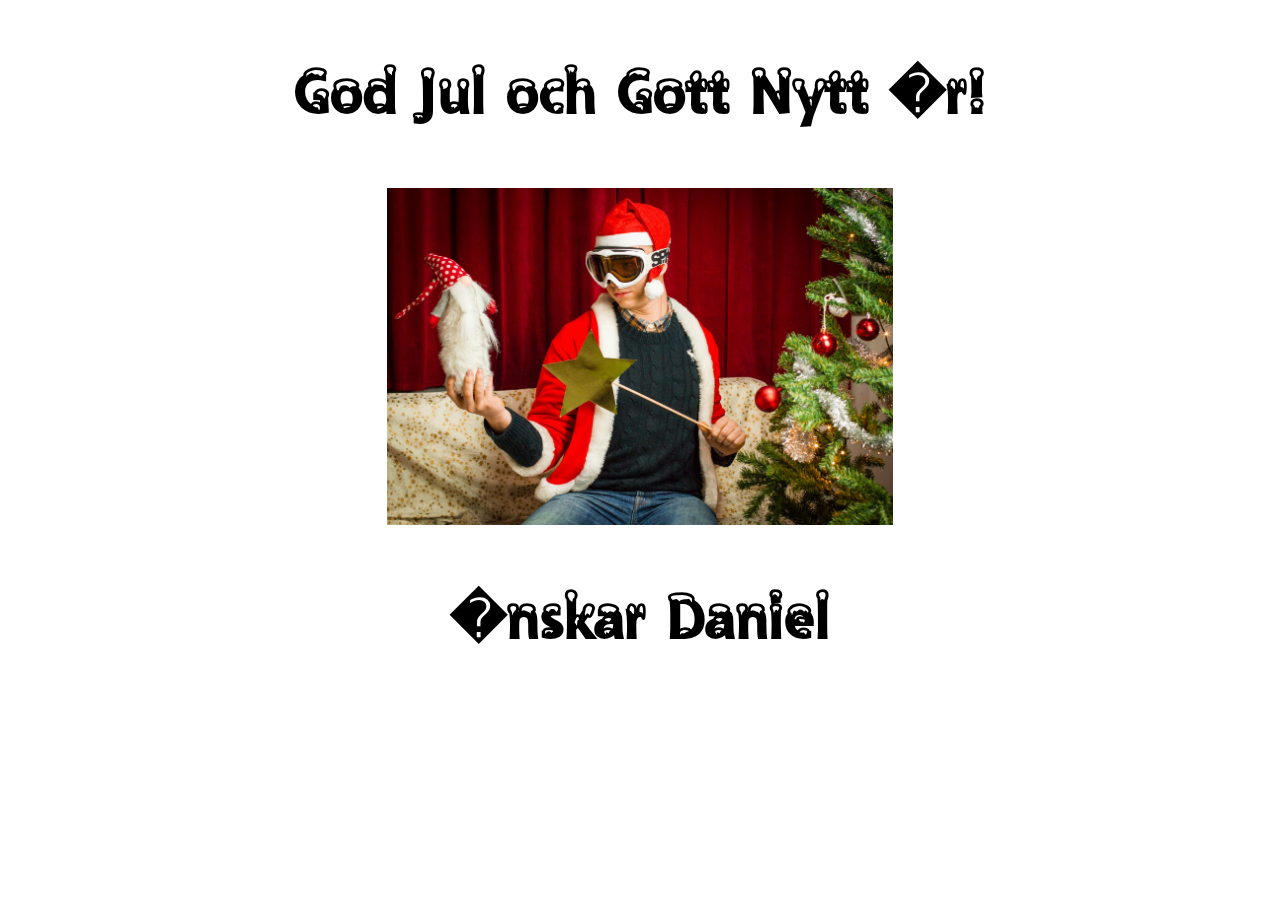
<file: index.html>
<!DOCTYPE html>
<html>
  <head>
    <link href="main.css" rel="stylesheet"/>
    <link href="Snowdrift\stylesheet.css" rel="stylesheet"/>
  </head>
  
  <body>
	<div class = "container">
		<div class = "top">
			<p>God Jul och Gott Nytt �r!</p>
		</div>
		<img src="godjulimage.jpg" class = "thumbnail">
		
		<div class = "bottom">
			<p>�nskar Daniel</p>
		</div>

	</div>
	<audio src="JingleBells.mp3" autoplay loop>
		<p>Your browser does not support the audio element </p>
	</audio>

   </body>
</html>
</file>
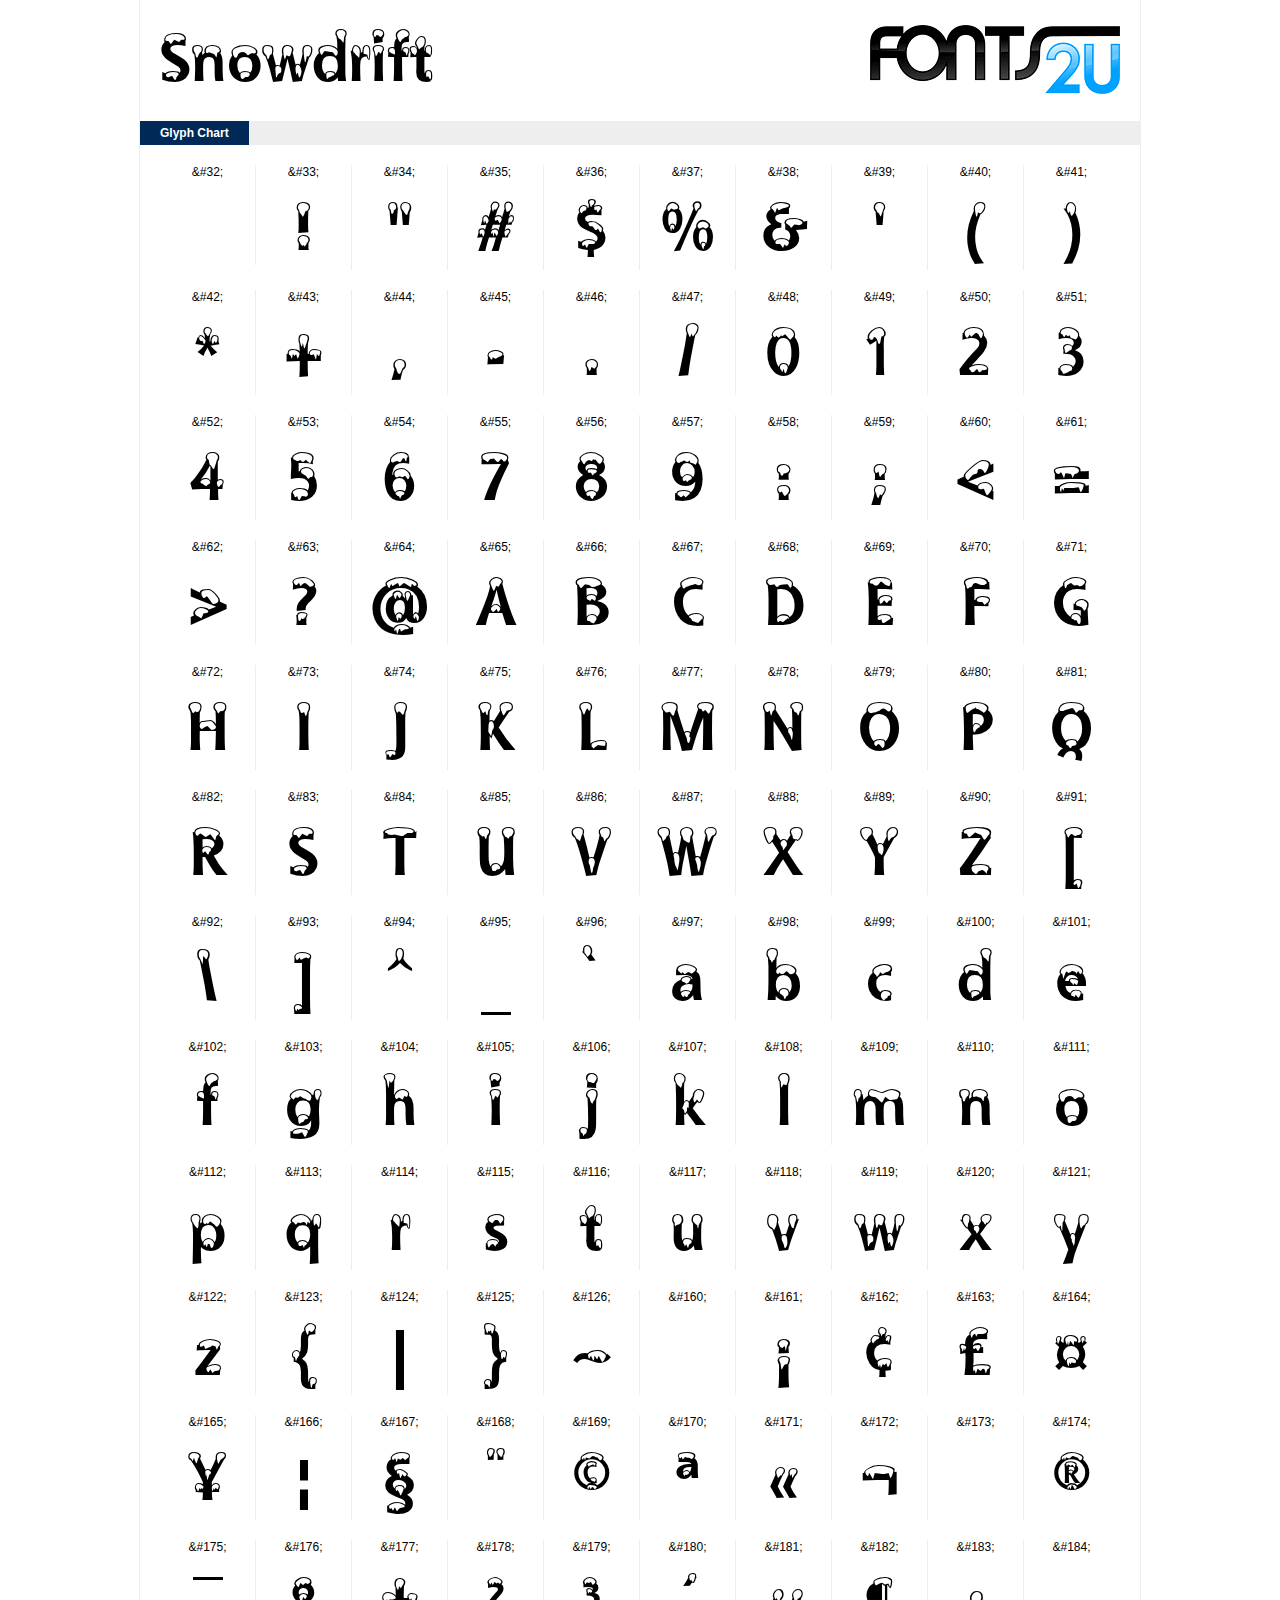
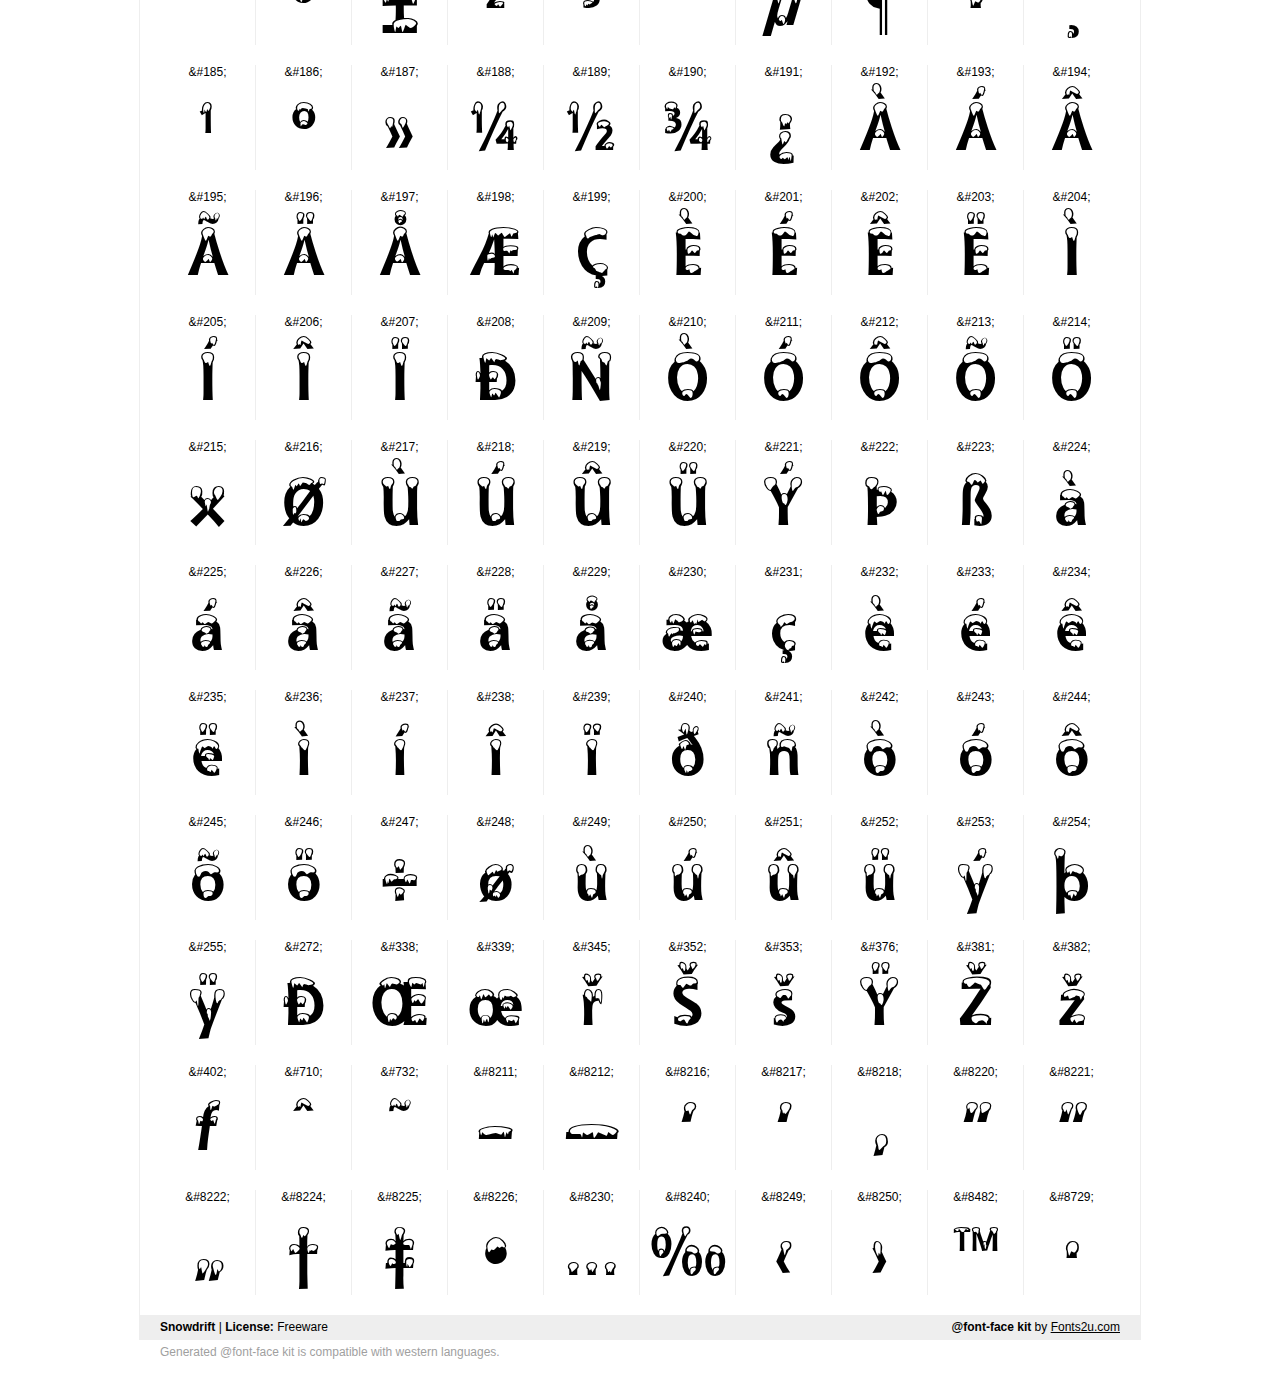
<file: Snowdrift/demo.html>
﻿<!DOCTYPE html PUBLIC "-//W3C//DTD XHTML 1.0 Strict//EN" "http://www.w3.org/TR/xhtml1/DTD/xhtml1-strict.dtd"> 

<html xmlns="http://www.w3.org/1999/xhtml"> 

  <head> 

    <title>Snowdrift @font-face kit sample</title> 
    <meta http-equiv="Content-Type" content="text/html; charset=utf-8" />
    
    <style media="screen" type="text/css">/*<![CDATA[*/@import 'stylesheet.css';/*]]>*/</style>
    <style media="screen" type="text/css">/*<![CDATA[*/@import 'demo-files/demo.css';/*]]>*/</style>
    <style type="text/css">#title,#glyphs p{font-family:"Snowdrift"}</style>

 </head> 
 
<body> 

	<div id="wrapper">
		<div id="title">
			Snowdrift		</div>
		<div id="logo">
			<a href="http://www.fonts2u.com" target="_blank"><img src="demo-files/fonts2u_logo.gif" width="250" height="69" alt="Fonts2u.com logo" /></a>
		</div>
		<div class="clr"></div>

		<div id="menu">
			<ul>
				<li class="selected"><a href="#glyphs">Glyph Chart</a></li>
			<ul>
			<div class="clr"></div>
		</div>

		<div id="content">
			
			<div id="glyphs">
				﻿<div class="g">&amp;#32;<p> </p></div>﻿<div class="g">&amp;#33;<p>!</p></div>﻿<div class="g">&amp;#34;<p>"</p></div>﻿<div class="g">&amp;#35;<p>#</p></div>﻿<div class="g">&amp;#36;<p>$</p></div>﻿<div class="g">&amp;#37;<p>%</p></div>﻿<div class="g">&amp;#38;<p>&</p></div>﻿<div class="g">&amp;#39;<p>'</p></div>﻿<div class="g">&amp;#40;<p>(</p></div>﻿<div class="g noborder">&amp;#41;<p>)</p></div><div class="clr"></div>﻿<div class="g">&amp;#42;<p>*</p></div>﻿<div class="g">&amp;#43;<p>+</p></div>﻿<div class="g">&amp;#44;<p>,</p></div>﻿<div class="g">&amp;#45;<p>-</p></div>﻿<div class="g">&amp;#46;<p>.</p></div>﻿<div class="g">&amp;#47;<p>/</p></div>﻿<div class="g">&amp;#48;<p>0</p></div>﻿<div class="g">&amp;#49;<p>1</p></div>﻿<div class="g">&amp;#50;<p>2</p></div>﻿<div class="g noborder">&amp;#51;<p>3</p></div><div class="clr"></div>﻿<div class="g">&amp;#52;<p>4</p></div>﻿<div class="g">&amp;#53;<p>5</p></div>﻿<div class="g">&amp;#54;<p>6</p></div>﻿<div class="g">&amp;#55;<p>7</p></div>﻿<div class="g">&amp;#56;<p>8</p></div>﻿<div class="g">&amp;#57;<p>9</p></div>﻿<div class="g">&amp;#58;<p>:</p></div>﻿<div class="g">&amp;#59;<p>;</p></div>﻿<div class="g">&amp;#60;<p><</p></div>﻿<div class="g noborder">&amp;#61;<p>=</p></div><div class="clr"></div>﻿<div class="g">&amp;#62;<p>></p></div>﻿<div class="g">&amp;#63;<p>?</p></div>﻿<div class="g">&amp;#64;<p>@</p></div>﻿<div class="g">&amp;#65;<p>A</p></div>﻿<div class="g">&amp;#66;<p>B</p></div>﻿<div class="g">&amp;#67;<p>C</p></div>﻿<div class="g">&amp;#68;<p>D</p></div>﻿<div class="g">&amp;#69;<p>E</p></div>﻿<div class="g">&amp;#70;<p>F</p></div>﻿<div class="g noborder">&amp;#71;<p>G</p></div><div class="clr"></div>﻿<div class="g">&amp;#72;<p>H</p></div>﻿<div class="g">&amp;#73;<p>I</p></div>﻿<div class="g">&amp;#74;<p>J</p></div>﻿<div class="g">&amp;#75;<p>K</p></div>﻿<div class="g">&amp;#76;<p>L</p></div>﻿<div class="g">&amp;#77;<p>M</p></div>﻿<div class="g">&amp;#78;<p>N</p></div>﻿<div class="g">&amp;#79;<p>O</p></div>﻿<div class="g">&amp;#80;<p>P</p></div>﻿<div class="g noborder">&amp;#81;<p>Q</p></div><div class="clr"></div>﻿<div class="g">&amp;#82;<p>R</p></div>﻿<div class="g">&amp;#83;<p>S</p></div>﻿<div class="g">&amp;#84;<p>T</p></div>﻿<div class="g">&amp;#85;<p>U</p></div>﻿<div class="g">&amp;#86;<p>V</p></div>﻿<div class="g">&amp;#87;<p>W</p></div>﻿<div class="g">&amp;#88;<p>X</p></div>﻿<div class="g">&amp;#89;<p>Y</p></div>﻿<div class="g">&amp;#90;<p>Z</p></div>﻿<div class="g noborder">&amp;#91;<p>[</p></div><div class="clr"></div>﻿<div class="g">&amp;#92;<p>\</p></div>﻿<div class="g">&amp;#93;<p>]</p></div>﻿<div class="g">&amp;#94;<p>^</p></div>﻿<div class="g">&amp;#95;<p>_</p></div>﻿<div class="g">&amp;#96;<p>`</p></div>﻿<div class="g">&amp;#97;<p>a</p></div>﻿<div class="g">&amp;#98;<p>b</p></div>﻿<div class="g">&amp;#99;<p>c</p></div>﻿<div class="g">&amp;#100;<p>d</p></div>﻿<div class="g noborder">&amp;#101;<p>e</p></div><div class="clr"></div>﻿<div class="g">&amp;#102;<p>f</p></div>﻿<div class="g">&amp;#103;<p>g</p></div>﻿<div class="g">&amp;#104;<p>h</p></div>﻿<div class="g">&amp;#105;<p>i</p></div>﻿<div class="g">&amp;#106;<p>j</p></div>﻿<div class="g">&amp;#107;<p>k</p></div>﻿<div class="g">&amp;#108;<p>l</p></div>﻿<div class="g">&amp;#109;<p>m</p></div>﻿<div class="g">&amp;#110;<p>n</p></div>﻿<div class="g noborder">&amp;#111;<p>o</p></div><div class="clr"></div>﻿<div class="g">&amp;#112;<p>p</p></div>﻿<div class="g">&amp;#113;<p>q</p></div>﻿<div class="g">&amp;#114;<p>r</p></div>﻿<div class="g">&amp;#115;<p>s</p></div>﻿<div class="g">&amp;#116;<p>t</p></div>﻿<div class="g">&amp;#117;<p>u</p></div>﻿<div class="g">&amp;#118;<p>v</p></div>﻿<div class="g">&amp;#119;<p>w</p></div>﻿<div class="g">&amp;#120;<p>x</p></div>﻿<div class="g noborder">&amp;#121;<p>y</p></div><div class="clr"></div>﻿<div class="g">&amp;#122;<p>z</p></div>﻿<div class="g">&amp;#123;<p>{</p></div>﻿<div class="g">&amp;#124;<p>|</p></div>﻿<div class="g">&amp;#125;<p>}</p></div>﻿<div class="g">&amp;#126;<p>~</p></div>﻿<div class="g">&amp;#160;<p> </p></div>﻿<div class="g">&amp;#161;<p>¡</p></div>﻿<div class="g">&amp;#162;<p>¢</p></div>﻿<div class="g">&amp;#163;<p>£</p></div>﻿<div class="g noborder">&amp;#164;<p>¤</p></div><div class="clr"></div>﻿<div class="g">&amp;#165;<p>¥</p></div>﻿<div class="g">&amp;#166;<p>¦</p></div>﻿<div class="g">&amp;#167;<p>§</p></div>﻿<div class="g">&amp;#168;<p>¨</p></div>﻿<div class="g">&amp;#169;<p>©</p></div>﻿<div class="g">&amp;#170;<p>ª</p></div>﻿<div class="g">&amp;#171;<p>«</p></div>﻿<div class="g">&amp;#172;<p>¬</p></div>﻿<div class="g">&amp;#173;<p>­</p></div>﻿<div class="g noborder">&amp;#174;<p>®</p></div><div class="clr"></div>﻿<div class="g">&amp;#175;<p>¯</p></div>﻿<div class="g">&amp;#176;<p>°</p></div>﻿<div class="g">&amp;#177;<p>±</p></div>﻿<div class="g">&amp;#178;<p>²</p></div>﻿<div class="g">&amp;#179;<p>³</p></div>﻿<div class="g">&amp;#180;<p>´</p></div>﻿<div class="g">&amp;#181;<p>µ</p></div>﻿<div class="g">&amp;#182;<p>¶</p></div>﻿<div class="g">&amp;#183;<p>·</p></div>﻿<div class="g noborder">&amp;#184;<p>¸</p></div><div class="clr"></div>﻿<div class="g">&amp;#185;<p>¹</p></div>﻿<div class="g">&amp;#186;<p>º</p></div>﻿<div class="g">&amp;#187;<p>»</p></div>﻿<div class="g">&amp;#188;<p>¼</p></div>﻿<div class="g">&amp;#189;<p>½</p></div>﻿<div class="g">&amp;#190;<p>¾</p></div>﻿<div class="g">&amp;#191;<p>¿</p></div>﻿<div class="g">&amp;#192;<p>À</p></div>﻿<div class="g">&amp;#193;<p>Á</p></div>﻿<div class="g noborder">&amp;#194;<p>Â</p></div><div class="clr"></div>﻿<div class="g">&amp;#195;<p>Ã</p></div>﻿<div class="g">&amp;#196;<p>Ä</p></div>﻿<div class="g">&amp;#197;<p>Å</p></div>﻿<div class="g">&amp;#198;<p>Æ</p></div>﻿<div class="g">&amp;#199;<p>Ç</p></div>﻿<div class="g">&amp;#200;<p>È</p></div>﻿<div class="g">&amp;#201;<p>É</p></div>﻿<div class="g">&amp;#202;<p>Ê</p></div>﻿<div class="g">&amp;#203;<p>Ë</p></div>﻿<div class="g noborder">&amp;#204;<p>Ì</p></div><div class="clr"></div>﻿<div class="g">&amp;#205;<p>Í</p></div>﻿<div class="g">&amp;#206;<p>Î</p></div>﻿<div class="g">&amp;#207;<p>Ï</p></div>﻿<div class="g">&amp;#208;<p>Ð</p></div>﻿<div class="g">&amp;#209;<p>Ñ</p></div>﻿<div class="g">&amp;#210;<p>Ò</p></div>﻿<div class="g">&amp;#211;<p>Ó</p></div>﻿<div class="g">&amp;#212;<p>Ô</p></div>﻿<div class="g">&amp;#213;<p>Õ</p></div>﻿<div class="g noborder">&amp;#214;<p>Ö</p></div><div class="clr"></div>﻿<div class="g">&amp;#215;<p>×</p></div>﻿<div class="g">&amp;#216;<p>Ø</p></div>﻿<div class="g">&amp;#217;<p>Ù</p></div>﻿<div class="g">&amp;#218;<p>Ú</p></div>﻿<div class="g">&amp;#219;<p>Û</p></div>﻿<div class="g">&amp;#220;<p>Ü</p></div>﻿<div class="g">&amp;#221;<p>Ý</p></div>﻿<div class="g">&amp;#222;<p>Þ</p></div>﻿<div class="g">&amp;#223;<p>ß</p></div>﻿<div class="g noborder">&amp;#224;<p>à</p></div><div class="clr"></div>﻿<div class="g">&amp;#225;<p>á</p></div>﻿<div class="g">&amp;#226;<p>â</p></div>﻿<div class="g">&amp;#227;<p>ã</p></div>﻿<div class="g">&amp;#228;<p>ä</p></div>﻿<div class="g">&amp;#229;<p>å</p></div>﻿<div class="g">&amp;#230;<p>æ</p></div>﻿<div class="g">&amp;#231;<p>ç</p></div>﻿<div class="g">&amp;#232;<p>è</p></div>﻿<div class="g">&amp;#233;<p>é</p></div>﻿<div class="g noborder">&amp;#234;<p>ê</p></div><div class="clr"></div>﻿<div class="g">&amp;#235;<p>ë</p></div>﻿<div class="g">&amp;#236;<p>ì</p></div>﻿<div class="g">&amp;#237;<p>í</p></div>﻿<div class="g">&amp;#238;<p>î</p></div>﻿<div class="g">&amp;#239;<p>ï</p></div>﻿<div class="g">&amp;#240;<p>ð</p></div>﻿<div class="g">&amp;#241;<p>ñ</p></div>﻿<div class="g">&amp;#242;<p>ò</p></div>﻿<div class="g">&amp;#243;<p>ó</p></div>﻿<div class="g noborder">&amp;#244;<p>ô</p></div><div class="clr"></div>﻿<div class="g">&amp;#245;<p>õ</p></div>﻿<div class="g">&amp;#246;<p>ö</p></div>﻿<div class="g">&amp;#247;<p>÷</p></div>﻿<div class="g">&amp;#248;<p>ø</p></div>﻿<div class="g">&amp;#249;<p>ù</p></div>﻿<div class="g">&amp;#250;<p>ú</p></div>﻿<div class="g">&amp;#251;<p>û</p></div>﻿<div class="g">&amp;#252;<p>ü</p></div>﻿<div class="g">&amp;#253;<p>ý</p></div>﻿<div class="g noborder">&amp;#254;<p>þ</p></div><div class="clr"></div>﻿<div class="g">&amp;#255;<p>ÿ</p></div>﻿<div class="g">&amp;#272;<p>Đ</p></div>﻿<div class="g">&amp;#338;<p>Œ</p></div>﻿<div class="g">&amp;#339;<p>œ</p></div>﻿<div class="g">&amp;#345;<p>ř</p></div>﻿<div class="g">&amp;#352;<p>Š</p></div>﻿<div class="g">&amp;#353;<p>š</p></div>﻿<div class="g">&amp;#376;<p>Ÿ</p></div>﻿<div class="g">&amp;#381;<p>Ž</p></div>﻿<div class="g noborder">&amp;#382;<p>ž</p></div><div class="clr"></div>﻿<div class="g">&amp;#402;<p>ƒ</p></div>﻿<div class="g">&amp;#710;<p>ˆ</p></div>﻿<div class="g">&amp;#732;<p>˜</p></div>﻿<div class="g">&amp;#8211;<p>–</p></div>﻿<div class="g">&amp;#8212;<p>—</p></div>﻿<div class="g">&amp;#8216;<p>‘</p></div>﻿<div class="g">&amp;#8217;<p>’</p></div>﻿<div class="g">&amp;#8218;<p>‚</p></div>﻿<div class="g">&amp;#8220;<p>“</p></div>﻿<div class="g noborder">&amp;#8221;<p>”</p></div><div class="clr"></div>﻿<div class="g">&amp;#8222;<p>„</p></div>﻿<div class="g">&amp;#8224;<p>†</p></div>﻿<div class="g">&amp;#8225;<p>‡</p></div>﻿<div class="g">&amp;#8226;<p>•</p></div>﻿<div class="g">&amp;#8230;<p>…</p></div>﻿<div class="g">&amp;#8240;<p>‰</p></div>﻿<div class="g">&amp;#8249;<p>‹</p></div>﻿<div class="g">&amp;#8250;<p>›</p></div>﻿<div class="g">&amp;#8482;<p>™</p></div>﻿<div class="g noborder">&amp;#8729;<p>∙</p></div><div class="clr"></div>			</div>
			
			<div class="clr"></div>

		</div>

		<div id="footer">
			<div id="copyright"><strong>Snowdrift</strong> | <strong>License:</strong> Freeware</div>
			<div id="generated"><strong>@font-face kit</strong> by <a href="http://www.fonts2u.com" target="_blank">Fonts2u.com</a></div>
			<div class="clr"></div>
		</div>
	</div>
	<div id="support">Generated @font-face kit is compatible with western languages.</div>

</body> 

</html>
</file>
<file: main.css>
.container{
	width: auto;
	height: auto;
	background-color: #ffffff;
	position: relative
}

.container p{
	color: #000000;
	font-family: 'Snowdrift';
	font-size: 56px;
	font-weight: bold;
	text-align: center;
}

.thumbnail{
	height: auto;
	width: auto;
	max-width: 40%;
	max-height: 40%;
	display:block;
  	margin-left:auto;
  	margin-right:auto;
}
</file>
